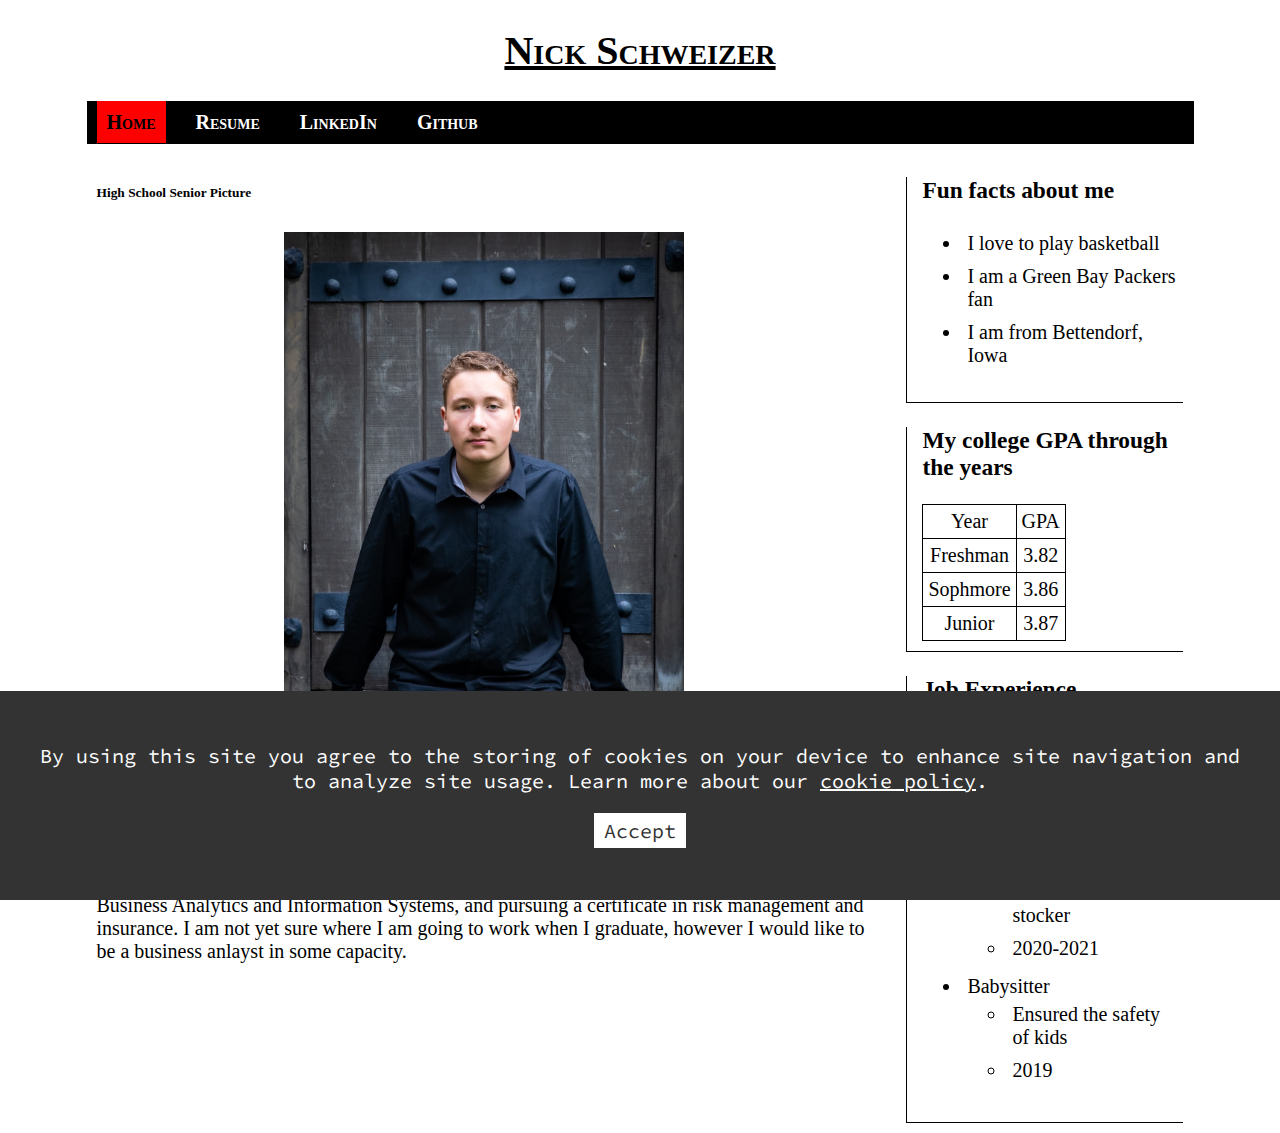
<file: index.html>
<!DOCTYPE html>
<html lang="en-US">

<head>
<!-- Google tag (gtag.js) -->
<script async src="https://www.googletagmanager.com/gtag/js?id=G-0K2WGM8NHK"></script>
<script>
  window.dataLayer = window.dataLayer || [];
  function gtag(){dataLayer.push(arguments);}
  gtag('js', new Date());

  gtag('config', 'G-0K2WGM8NHK');
</script>
  <meta charset="utf-8">
  <title> Nick Schweizer </title>
  <link rel="stylesheet" type="text/css" href="./css/stylesheet.css">
  <link rel="stylesheet" href="./css/cookie-popup.css" />
  <link rel="icon" type="image/png" sizes="32x32" href="favicon32x32.png">
  <meta name="description" content="Nick Schweizer's portfolio, with links to resume and various media.">
  <meta name="viewport" content="width=device-width, initial-scale=1.0">
  
  <!-- Twitter meta tags -->
  <meta name="twitter:card" content="summary">
  <meta name="twitter:site" content="@nschweizer3">
  <meta name="twitter:title" content="Nick Schweizer">
  <meta name="twitter:description" content="Nick Schweizer's portfolio, with links to resume and various media.">
  <meta name="twitter:image" content="https://nickschweizer.me/twitter_meta.png">
  
  <!-- Open Graph meta tags -->
  <meta property="og:type" content="website">
  <meta property="og:title" content="Nick Schweizer">
  <meta property="og:description" content="Nick Schweizer's portfolio, with links to resume and various media.">
  <meta property="og:image" content="https://nickschweizer.me/twitter_meta.png">
  <meta property="og:url" content="https://nickschweizer.me">
</head>

<body id="home">

  <div class="wrap">

    <header>

      <h1> Nick Schweizer </h1>

      <div id="menubar">
        <nav>
          <ul id="navlist">
            <li> <a id="homenav" href="./index.html"> Home </a> </li>
            <li> <a href="NickSchweizerResume.pdf" target="new"> Resume </a></li>
            <li> <a href="https://www.linkedin.com/in/nick-schweizer/" target="new"> LinkedIn </a> </li>
            <li> <a href="https://github.com/nickschweizer" target="new"> Github </a></li>
          </ul>
        </nav>
      </div><!-- close the #menubar div -->

    </header>
    <main>
    
      <section>
        <h6> High School Senior Picture</h6>
        <figure>
         <img src="./images/NickSenior.jpeg" width="400" alt="Picture of Nick">
          
        </figure>
      
      </section>
    

      <section>
        <h3>About Nick </h3>

        <p>
          Hello everyone! I am currently a 21 year old student at the University of Iowa majoring in Business Analytics and Information Systems, and pursuing a certificate in risk management and insurance. I am not yet sure where I am going to work when I graduate, however I would like to be a business anlayst in some capacity.
        </p>

        <p>
          
        </p>

      </section>

    </main>

    <aside class="right">

        <article class="sidebar">
          <h3> Fun facts about me </h3>
          <ul>
            <li> I love to play basketball </li>
            <li> I am a Green Bay Packers fan </li>
            <li> I am from Bettendorf, Iowa </li>
          </ul>
        </article>

        <article class="sidebar">
          <h3> My college GPA through the years </h3>
          <table> 
            <thead>
                <tr>
                    <td> Year </td>
                    <td> GPA </td>
                </tr>
            </thead>
            <tbody>
                <tr> 
                    <td> Freshman </td> 
                    <td> 3.82 </td> 
                </tr>
                <tr> 
                    <td> Sophmore </td>
                    <td> 3.86 </td> 
                </tr>
                <tr> 
                    <td> Junior </td>
                    <td> 3.87 </td>
                </tr>
            </tbody>
        </table>
        </article>

        <article class="sidebar">
          <h3> Job Experience </h3>
          <ul>
            <li> DoorDash
              <ul>
                <li> Delivered food to customers </li>
                <li> 2022-2023 </li>
              </ul>
            </li>
            <li> Walmart
              <ul>
                <li> Worked as a stocker </li>
                <li> 2020-2021 </li>
              </ul>
            </li>  
            <li> Babysitter
              <ul>
                <li> Ensured the safety of kids </li>
                <li> 2019 </li>
              </ul>
            </li>
          </ul>
        </article>

      
    <div id="cookie-popup">
      <p>
        By using this site you agree to the storing of cookies on your device to
        enhance site navigation and to analyze site usage. Learn more about our
        <a href="cookie-popup.html">cookie policy</a>.
      </p>
      <p>
        <button id="accept-cookies">Accept</button>
      </p>
    </div>
    </aside>
    <div class="footer">
      <h3> Nick Schweizer </h3>
      <div class="footer-links-container">
        <!-- Copyright -->
         Content © Nick Schweizer 2023
        <!-- Email -->
        <a href="mailto:nicholas-schweizer@uiowa.edu">Contact Me</a>
        <!-- Privacy Policy link -->
        <a href="privacy-policy.html">Privacy Policy</a>
        <!-- Cookie Policy link -->
        <a href="cookie-popup.html">Cookie Policy</a>
        <!-- Terms and Conditions link -->
        <a href="termsandconditions.html">Terms and Conditions</a>
      </div>
      
    </div>
    
  </div> <!-- close the wrap div -->
  <script src="cookie-popup.js"></script>
</body>

</html>
</file>
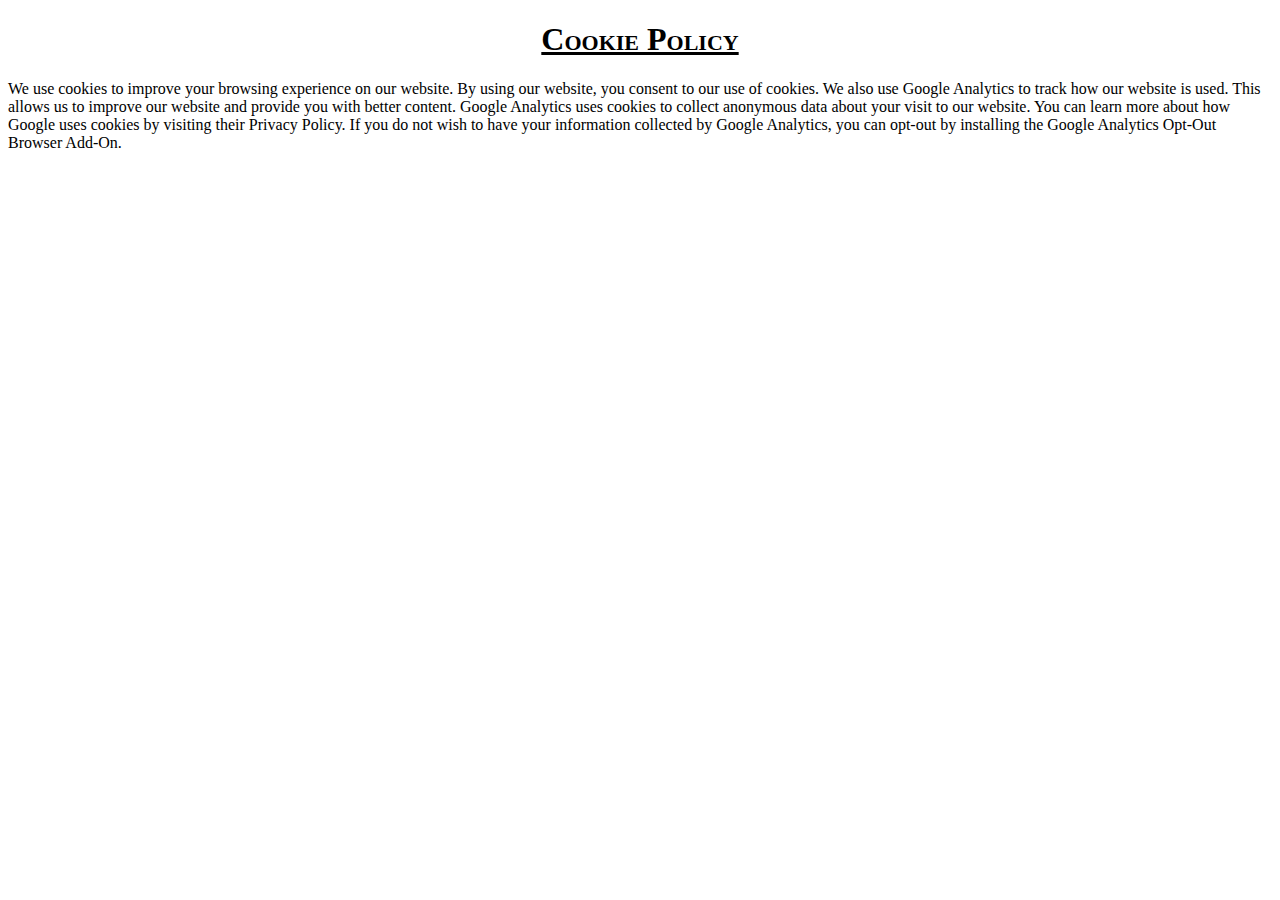
<file: cookie-popup.html>
<!DOCTYPE html>
<html lang="en">
  <head>
    <meta charset="UTF-8" />
    <meta http-equiv="X-UA-Compatible" content="IE=edge" />
    <meta name="viewport" content="width=device-width, initial-scale=1.0" />
    <title>Cookie Policy</title>
    <link rel="stylesheet" href="./css/cookie-popup.css" />
  </head>
  <body>
    <h1>Cookie Policy</h1>
    <p>
      We use cookies to improve your browsing experience on our website. By using our website, you consent to our use of cookies. We also use Google Analytics to track how our website is used. This allows us to improve our website and provide you with better content. Google Analytics uses cookies to collect anonymous data about your visit to our website. You can learn more about how Google uses cookies by visiting their Privacy Policy. If you do not wish to have your information collected by Google Analytics, you can opt-out by installing the Google Analytics Opt-Out Browser Add-On.
    </p>

    <script src="cookie-popup.js"></script>
  </body>
</html>
</file>
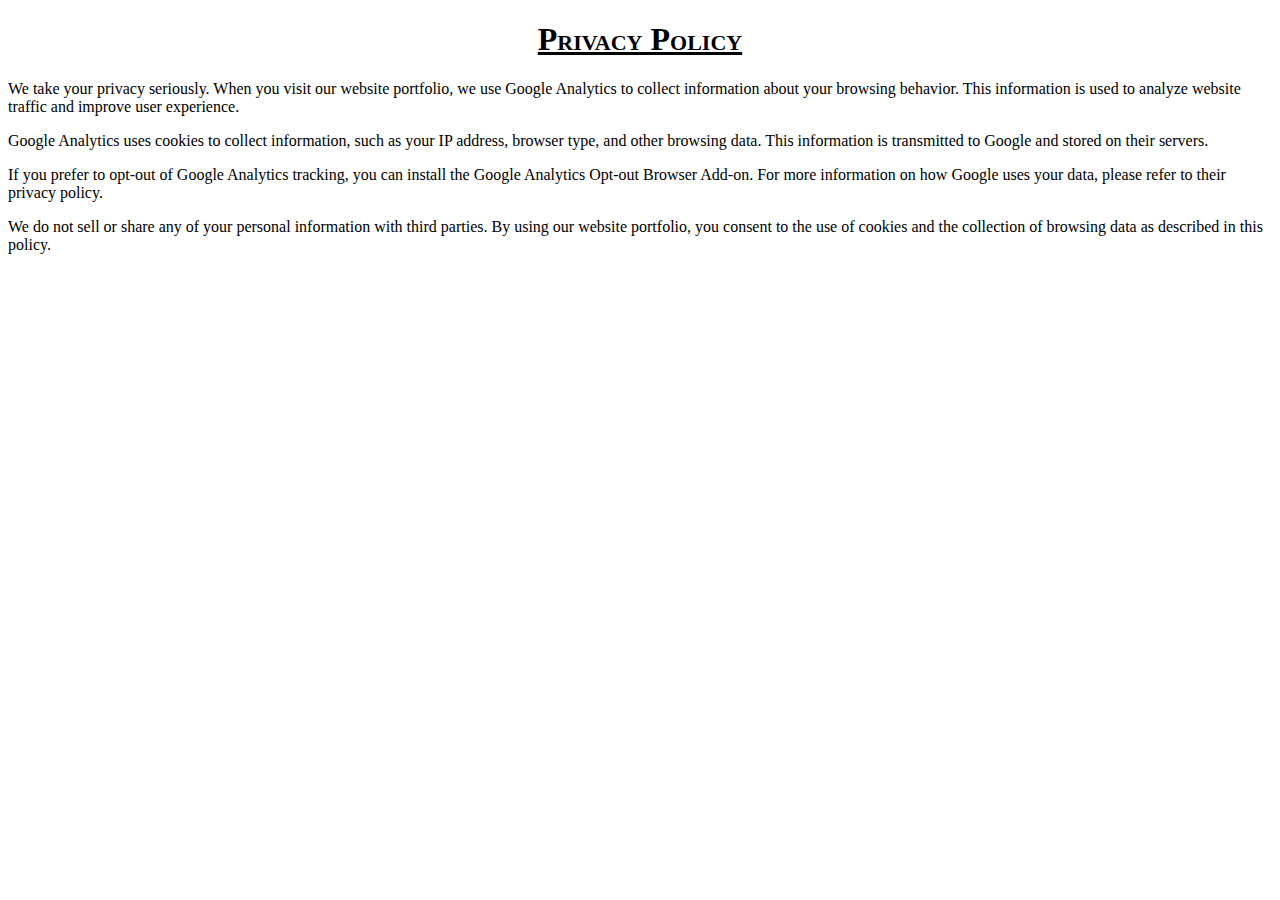
<file: privacy-policy.html>
<!DOCTYPE html>
<html lang="en">
  <head>
    <meta charset="UTF-8" />
    <meta http-equiv="X-UA-Compatible" content="IE=edge" />
    <meta name="viewport" content="width=device-width, initial-scale=1.0" />
    <title>Privacy Policy</title>
    <link rel="stylesheet" type="text/css" href="./css/privacy-policy.css">
  </head>
  <body>
    <h1>Privacy Policy</h1>
    <p>
        We take your privacy seriously. When you visit our website portfolio, we use Google Analytics to collect information about your browsing behavior. This information is used to analyze website traffic and improve user experience.
    </p>
    <p>
        Google Analytics uses cookies to collect information, such as your IP address, browser type, and other browsing data. This information is transmitted to Google and stored on their servers.
    </p>
    <p>
        If you prefer to opt-out of Google Analytics tracking, you can install the Google Analytics Opt-out Browser Add-on. For more information on how Google uses your data, please refer to their privacy policy.
    </p>
    <p>
        We do not sell or share any of your personal information with third parties. By using our website portfolio, you consent to the use of cookies and the collection of browsing data as described in this policy.
    </p>
  </body>
</html>
</file>
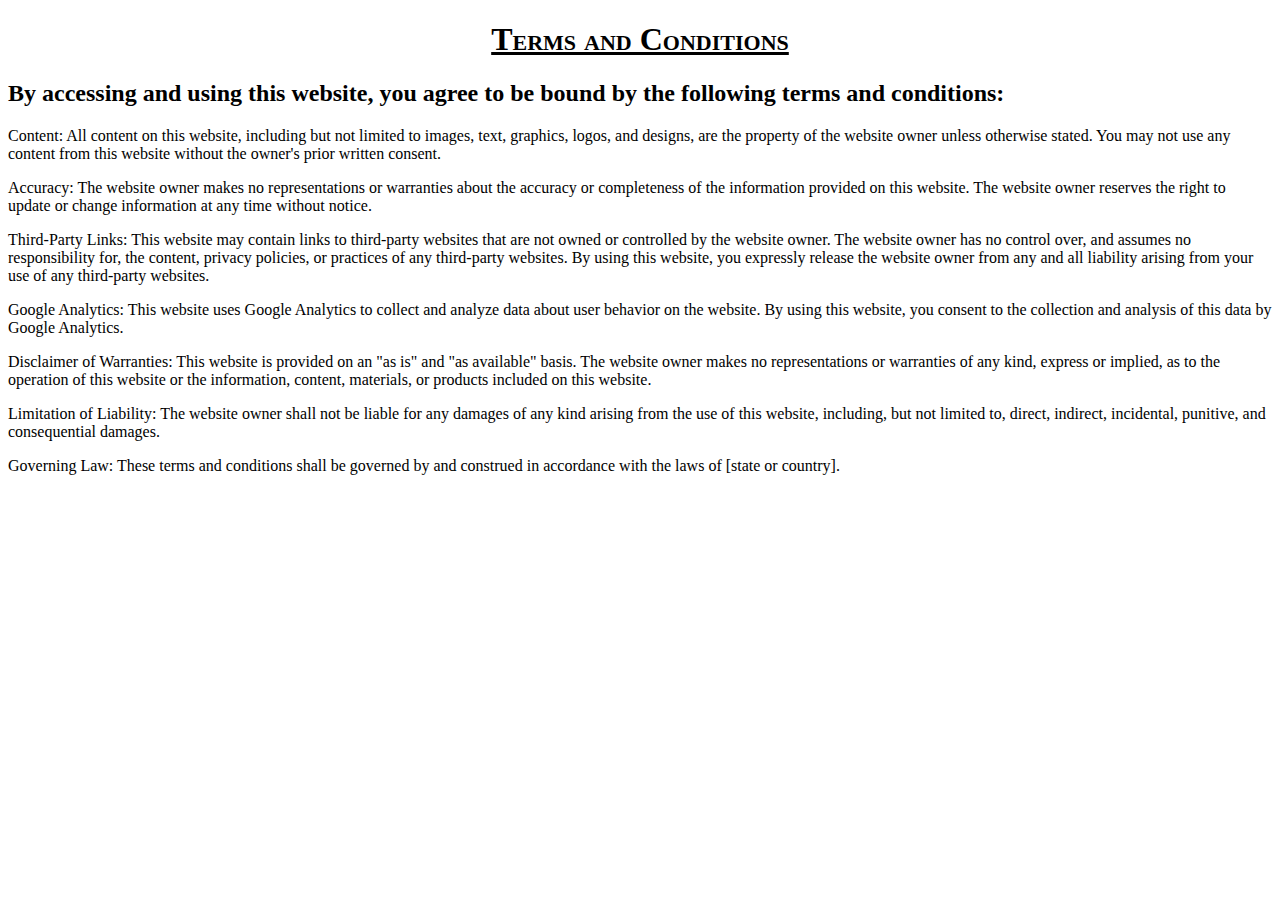
<file: termsandconditions.html>
<!DOCTYPE html>
<html lang="en">
  <head>
    <meta charset="UTF-8" />
    <meta http-equiv="X-UA-Compatible" content="IE=edge" />
    <meta name="viewport" content="width=device-width, initial-scale=1.0" />
    <title>Terms and Conditions</title>
    <link rel="stylesheet" type="text/css" href="./css/termsandconditions.css">
  </head>
  <body>
    <h1> Terms and Conditions</h1>
    <h2>
      By accessing and using this website, you agree to be bound by the following terms and conditions:
    </h2>
    <p>
Content: All content on this website, including but not limited to images, text, graphics, logos, and designs, are the property of the website owner unless otherwise stated. You may not use any content from this website without the owner's prior written consent.
    </p>
    <p>
Accuracy: The website owner makes no representations or warranties about the accuracy or completeness of the information provided on this website. The website owner reserves the right to update or change information at any time without notice.
    </p>
    <p>
Third-Party Links: This website may contain links to third-party websites that are not owned or controlled by the website owner. The website owner has no control over, and assumes no responsibility for, the content, privacy policies, or practices of any third-party websites. By using this website, you expressly release the website owner from any and all liability arising from your use of any third-party websites.
    </p>
    <p>
Google Analytics: This website uses Google Analytics to collect and analyze data about user behavior on the website. By using this website, you consent to the collection and analysis of this data by Google Analytics.
    </p>
    <p>
Disclaimer of Warranties: This website is provided on an "as is" and "as available" basis. The website owner makes no representations or warranties of any kind, express or implied, as to the operation of this website or the information, content, materials, or products included on this website.
    </p>
    <p>
Limitation of Liability: The website owner shall not be liable for any damages of any kind arising from the use of this website, including, but not limited to, direct, indirect, incidental, punitive, and consequential damages.
    </p>
    <p>
Governing Law: These terms and conditions shall be governed by and construed in accordance with the laws of [state or country].
    </p>  
  </body>
</html>
</file>
<file: css/stylesheet.css>
body {
    font-size: 1.25em;
    margin: 25px;
    color: black;
}
  
h1 {
    color: black;
    font-variant: small-caps;
}
  
/* center content on screen */
.wrap {
    margin: 0 auto;
    width: 90%;
}
  
main {
    width: 70%;
    float: left;
    padding: 10px 25px 10px 10px;
}
  
aside.right {
    width: 25%;
    float: left;
    padding: 10px;
}
  
article.sidebar {
    border-left: 1px solid black;
    border-bottom: 1px solid black;
    padding-left: 15px;
    padding-bottom: 10px;
}

.footer {
    position: fixed;
    left: 0;
    bottom: 0;
    width: 70.54%;
    background-color: red;
    color: black;
    text-align: center;
}

.footer-links-container {
    display: flex;
    justify-content: center;
}
  

.footer-links-container a {
    text-decoration: none;
    padding: 0 10px;
    color: black;
}

.footer-links-container a:hover {
    color: whitesmoke;
    background-color: black;
  

}
  
hr {
    border-top: 1px solid gold;
}
  
figure {
    margin-top: 10px;
    margin-right: 0;
    margin-bottom: 0;
    margin-left: 0;
    padding: 0;
    text-align: center;
}
  
figcaption {
    font-style: italic;
    text-align: center;
}
  
img.responsive-main {
    width: 100%;
    max-width: 600px;
    height: auto;
}
  
img.responsive-sidebar {
    width: 100%;
    max-width: 250px;
    height: auto;
}
  
table {
    border-collapse: collapse;
    color: black;
}
  
th.day {
    text-align: center;
    background-color: gold;
    padding: 5px;
    border: none;
}
  
th.course {
    text-align: right;
    background-color: gold;
    padding: 5px;
    border: none;
}
  
td {
    padding: 5px 5px 5px 5px;
    vertical-align: middle;
    text-align: center;
    border: 1px solid black;
}
  
caption {
    color: black;
    font-size: 1.0em;
    font-style: italic;
    font-weight: bold;
    caption-side: bottom;
}
  
li {
    padding: 5px;
}
  
/* Formatting for the menu bar */
#menubar {
    background-color: black;
    width: 100%;
    overflow: hidden;
}
  
/* Converting an unordered list into top navigation buttons */
ul#navlist {
    list-style-type: none;
    margin: 0 auto;
    padding: 0px;
}
  
#navlist li {
    display: block;
    float: left;
    font-weight: bold;
    text-align: center;
    font-variant: small-caps;
    padding: 10px;
}
  
#navlist a {
    padding: 10px 10px;
}
  
#navlist a:link, #navlist a:visited {
    color: #fff;
    background-color: black;
    text-decoration: none;
}
  
#navlist a:hover {
    color: black;
    background-color: rgb(255, 0, 0);
    text-decoration: none;
}
  
/* Formatting to highlight the navigation button corresponding to the page you are on... breadcrumb. */
body#home a#homenav, body#schedule a#schedulenav {
    color: black;
    background-color: rgb(255, 0, 0);
    text-decoration: none;
}
</file>
<file: css/cookie-popup.css>
/* Cookie popup styles */

@import url("https://fonts.googleapis.com/css2?family=Source+Code+Pro&display=swap");

#cookie-popup {
  font-family: "Source Code Pro", monospace;
  position: fixed;
  bottom: 0;
  left: 0;
  background-color: #333;
  color: #fff;
  padding: 2rem;
  text-align: center;
  font-size: 1.25rem;
  max-width: 100%;
  height: auto;
  z-index: 9999;
}

#cookie-popup a {
  color: #fff;
}

#cookie-popup a:hover {
  color: lightpink;
  text-decoration: underline;
}

#accept-cookies {
  font-family: "Source Code Pro", monospace;
  background-color: #fff;
  color: #333;
  border: none;
  padding: 5px 10px;
  font-size: 1.25rem;
  cursor: pointer;
}

#accept-cookies:hover {
  background-color: lightpink;
  transition: 0.4s;
}

h1 {
  color: black;
  font-variant: small-caps;
  text-align: center;
  text-decoration: underline;
}
</file>
<file: css/privacy-policy.css>
h1 {
    color: black;
    font-variant: small-caps;
    text-align: center;
    text-decoration: underline;
}
</file>
<file: css/termsandconditions.css>
h1 {
    color: black;
    font-variant: small-caps;
    text-align: center;
    text-decoration: underline;
}

h2 {
    color: black;
}
</file>
